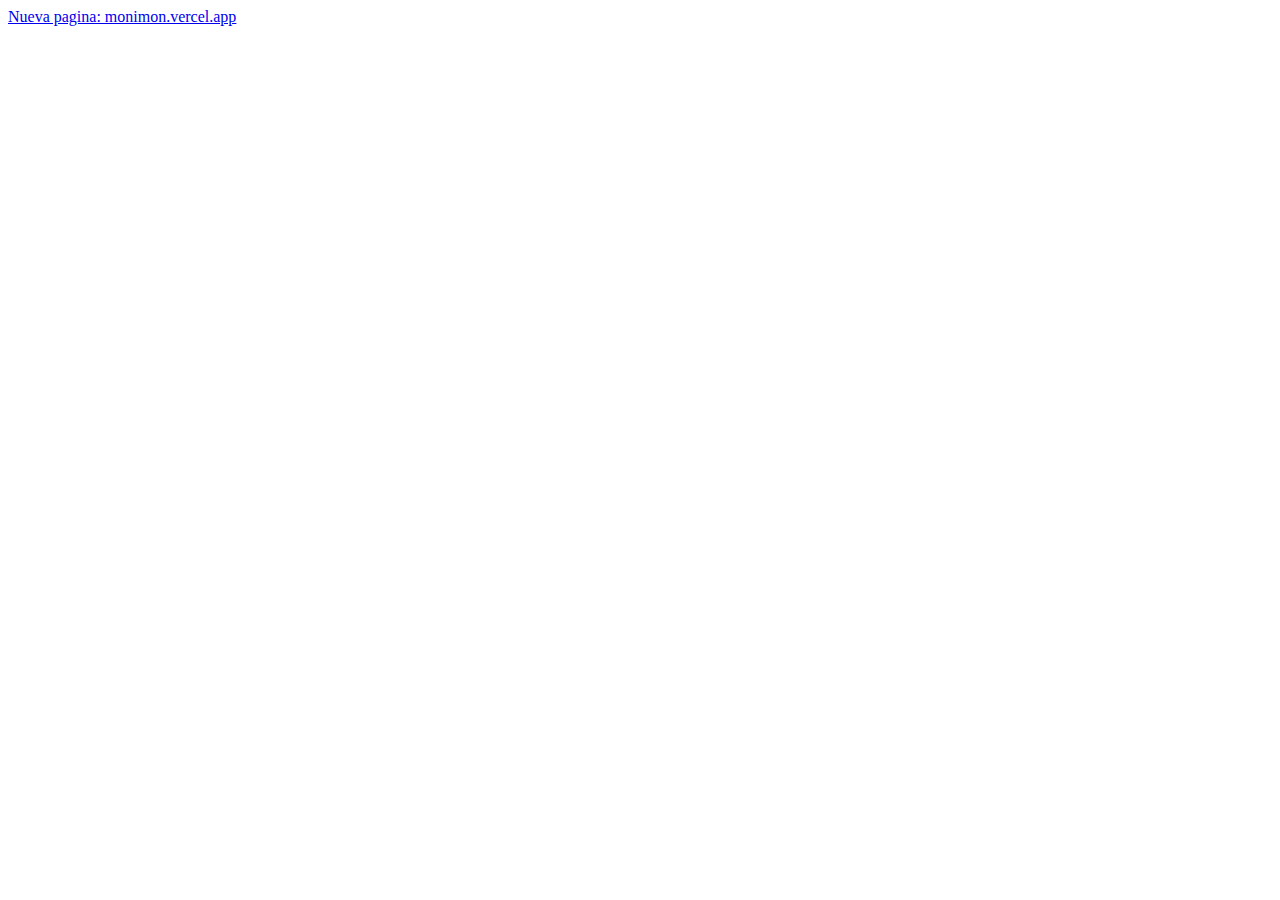
<file: src/main/resources/templates/index.html>
<!DOCTYPE html>
<html lang="en">
<head>
    <meta charset="UTF-8">
    <title>Monimon</title>
    <link rel="stylesheet" th:href="@{/css/index.css}">
    <link href="https://fonts.googleapis.com/css2?family=Bebas+Neue&display=swap" rel="stylesheet">
    <script th:src="@{/js/index.js}"></script>
</head>
<body>

<a href="https://monimon.vercel.app/" target="_blank">
Nueva pagina: monimon.vercel.app
</a>

</body>
</html>
</file>
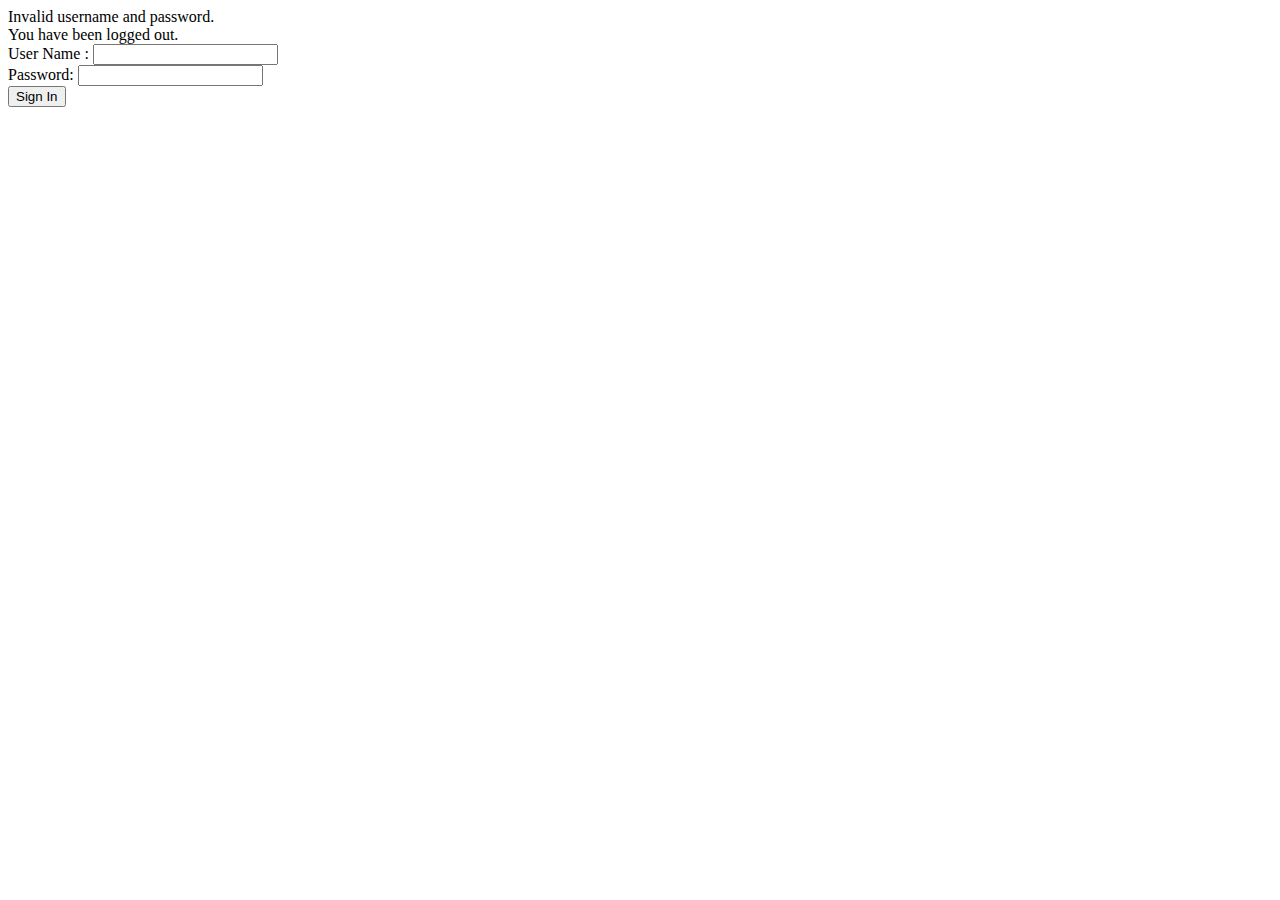
<file: src/main/resources/templates/login.html>
<!DOCTYPE html>
<html xmlns="http://www.w3.org/1999/xhtml" xmlns:th="https://www.thymeleaf.org">
<head>
    <title>Login</title>
    <link rel="stylesheet" th:href="@{/login.html}">
</head>
<body>
<div th:if="${param.error}">
    Invalid username and password.
</div>
<div th:if="${param.logout}">
    You have been logged out.
</div>
<form th:action="@{/login}" method="post">
    <div><label> User Name : <input type="text" name="username"/> </label></div>
    <div><label> Password: <input type="password" name="password"/> </label></div>
    <div><input type="submit" value="Sign In"/></div>
</form>
</body>
</html>
</file>
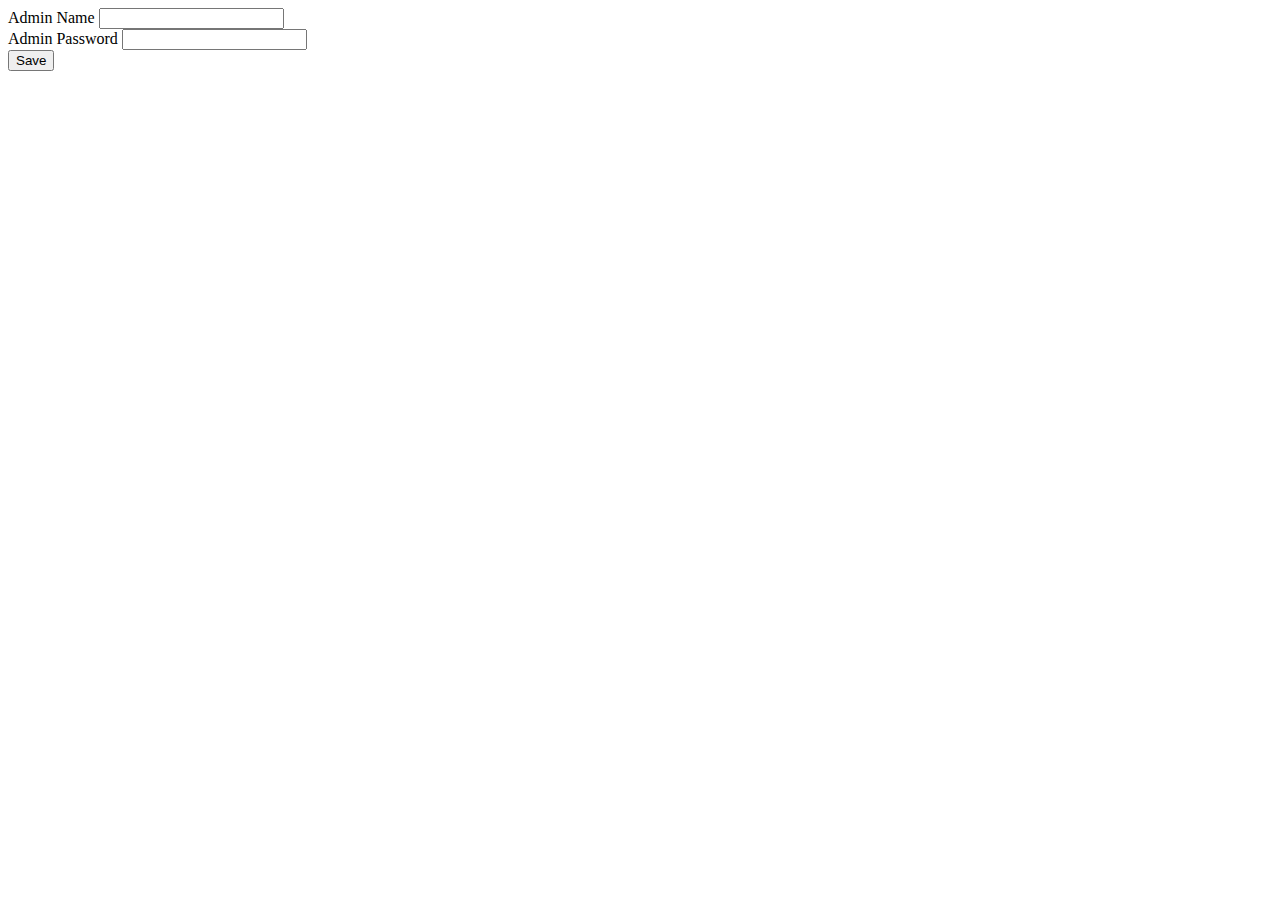
<file: src/main/resources/templates/settings/admin.html>
<!DOCTYPE html>
<html lang="en">
<head>
    <meta charset="UTF-8">
    <title>Admin Settings</title>
    <link rel="stylesheet" th:href="@{/css/settings/admin.css}">
</head>
<body>

<!-- form to edit admin -->
<form action="/settings/admin" method="post" th:object="${adminUser}">
    <div>
        <label for="username">Admin Name</label>
        <input type="text" name="username" id="username" th:value="${adminUser.getUsername()}">
    </div>

    <div>
        <label for="password">Admin Password</label>
        <input type="password" name="password" id="password">
    </div>

    <input type="submit" value="Save">

</form>
</body>
</html>
</file>
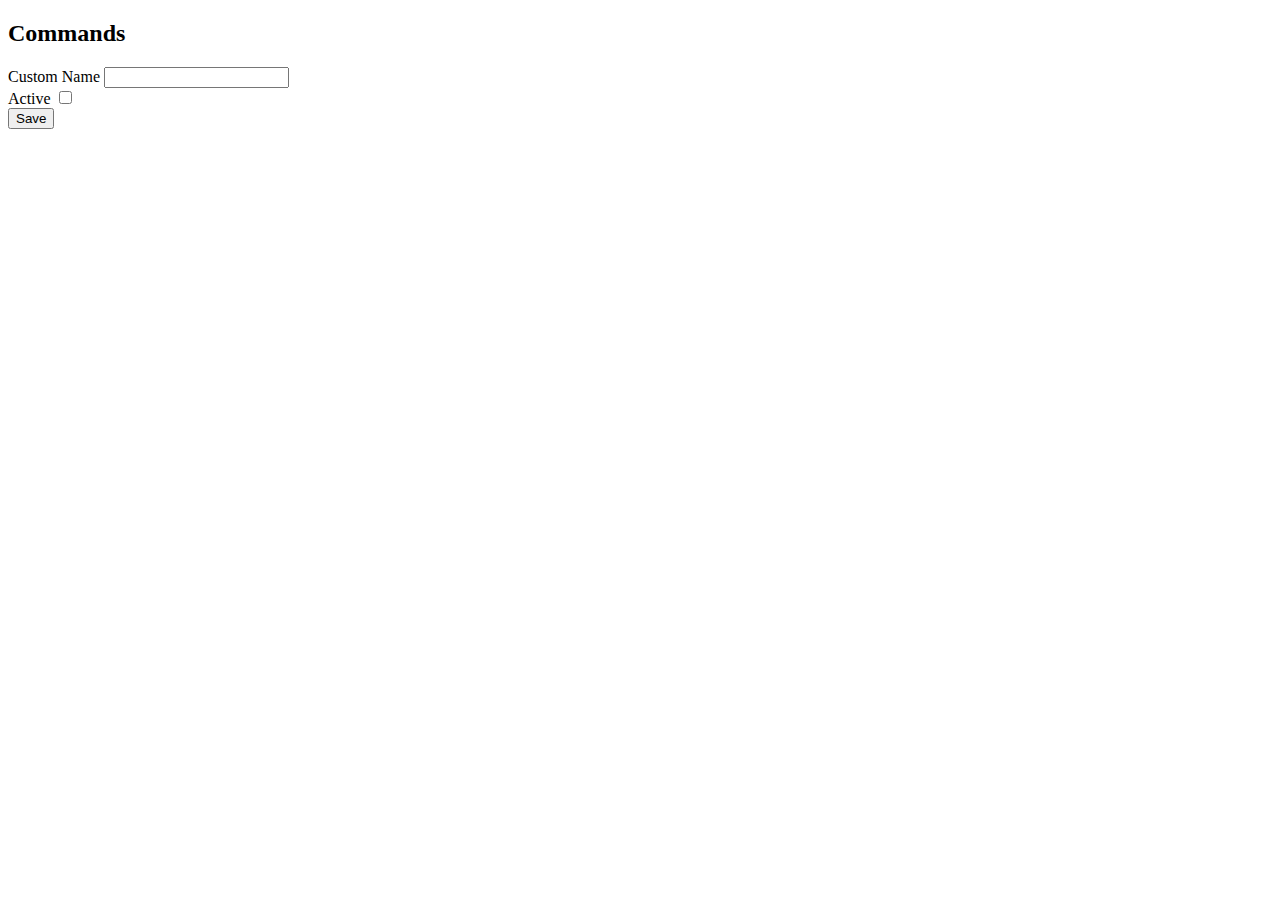
<file: src/main/resources/templates/settings/commands.html>
<!DOCTYPE html>
<html lang="en">
<head>
    <meta charset="UTF-8">
    <title>Commands</title>
    <link rel="stylesheet" th:href="@{/css/settings/commands.css}">

</head>
<body>

 <h2 class="text-center">Commands</h2>

 <div class="command" th:each="command : ${commands}">
        <form action="/settings/commands" method="post" th:object="${command}">
            <div>
                <h3 th:text="${command.getName()}"></h3>
            </div>

            <input type="hidden" name="name" th:value="${command.getName()}">

            <div>
                <label for="customName">Custom Name</label>
                <input type="text" name="customName" id="customName" th:value="${command.getCustomName()}">
            </div>

            <div>
                <label for="active">Active</label>
                <input type="checkbox" name="active" id="active" th:checked="${command.isActive()}">
            </div>

            <input type="submit" value="Save">
        </form>

 </div>

</body>
</html>
</file>
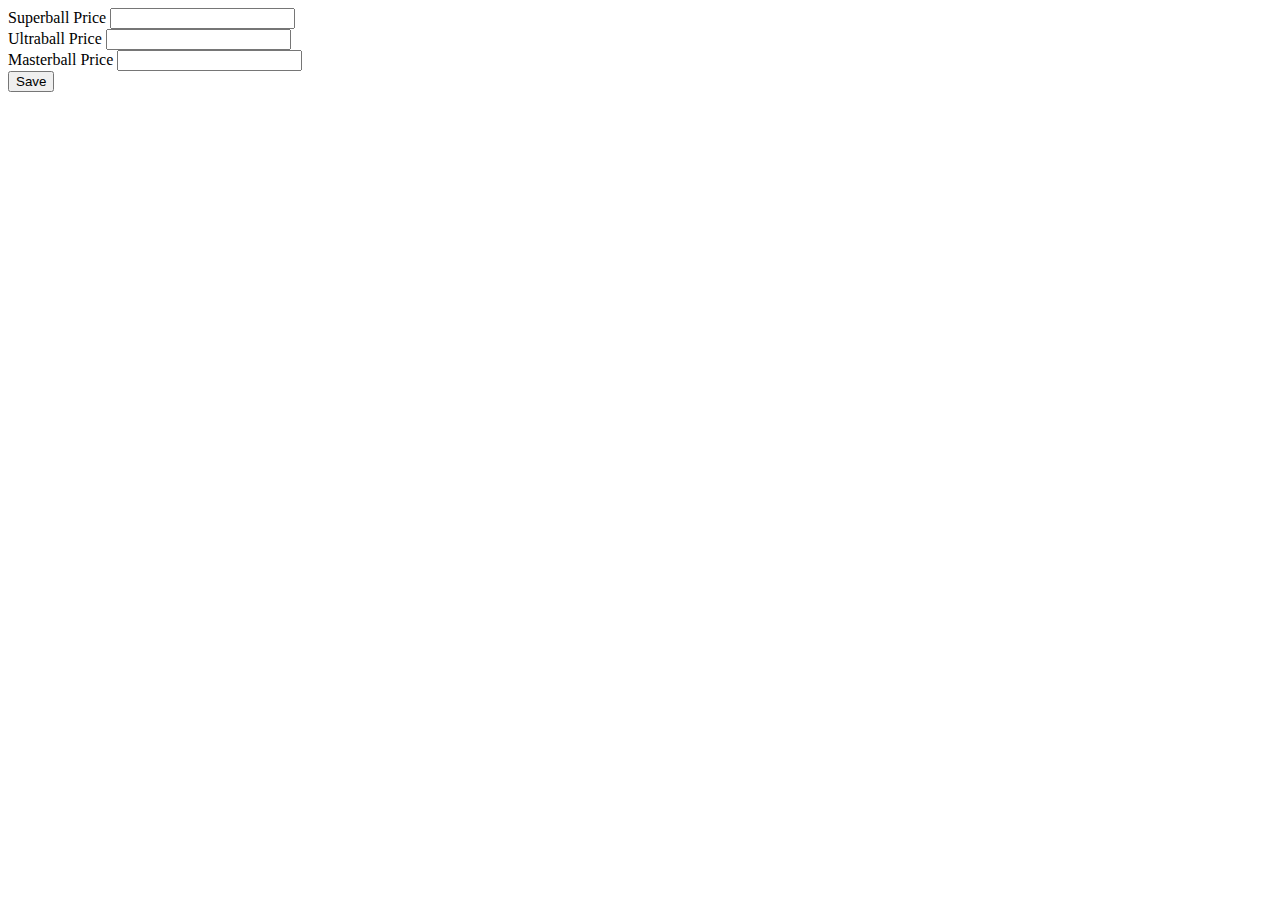
<file: src/main/resources/templates/settings/prices.html>
<!DOCTYPE html>
<html lang="en">
<head>
    <meta charset="UTF-8">
    <title>Title</title>
    <link rel="stylesheet" th:href="@{/css/settings/prices.css}">
</head>
<body>

<form action="/settings/prices" method="post" th:object="${prices}">

  <div>
    <label for="superballPrice">Superball Price</label>
    <input type="number" name="superballPrice" id="superballPrice" th:value="${prices.getSuperballPrice()}">
  </div>

    <div>
        <label for="ultraballPrice">Ultraball Price</label>
        <input type="number" name="ultraballPrice" id="ultraballPrice" th:value="${prices.getUltraballPrice()}">
    </div>

    <div>
        <label for="masterballPrice">Masterball Price</label>
        <input type="number" name="masterballPrice" id="masterballPrice" th:value="${prices.getMasterballPrice()}">
    </div>

  <input type="submit" value="Save">

</form>

</body>
</html>
</file>
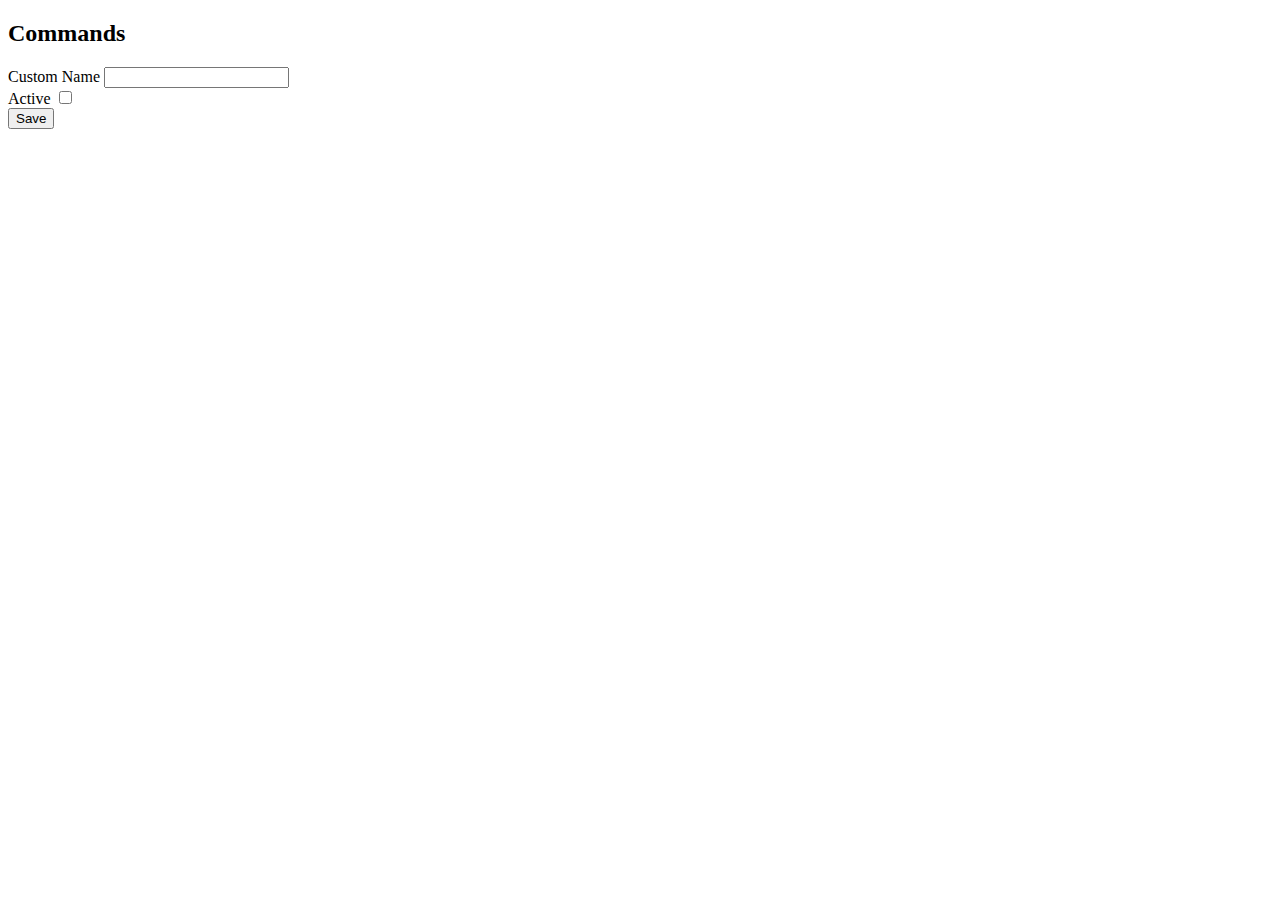
<file: src/main/resources/templates/settings/rewards.html>
<!DOCTYPE html>
<html lang="en">
<head>
    <meta charset="UTF-8">
    <title>Title</title>
    <link rel="stylesheet" th:href="@{/css/settings/rewards.css}">
</head>
<body>

<h2 class="text-center">Commands</h2>

<div class="command" th:each="command : ${commands}">
    <form action="/settings/rewards" method="post" th:object="${command}">
        <div>
            <h3 th:text="${command.getName()}"></h3>
        </div>

        <input type="hidden" name="name" th:value="${command.getName()}">

        <div>
            <label for="customName">Custom Name</label>
            <input type="text" name="customName" id="customName" th:value="${command.getCustomName()}">
        </div>

        <div>
            <label for="active">Active</label>
            <input type="checkbox" name="active" id="active" th:checked="${command.isActive()}">
        </div>

        <input type="submit" value="Save">
    </form>

</div>

</body>
</html>
</file>
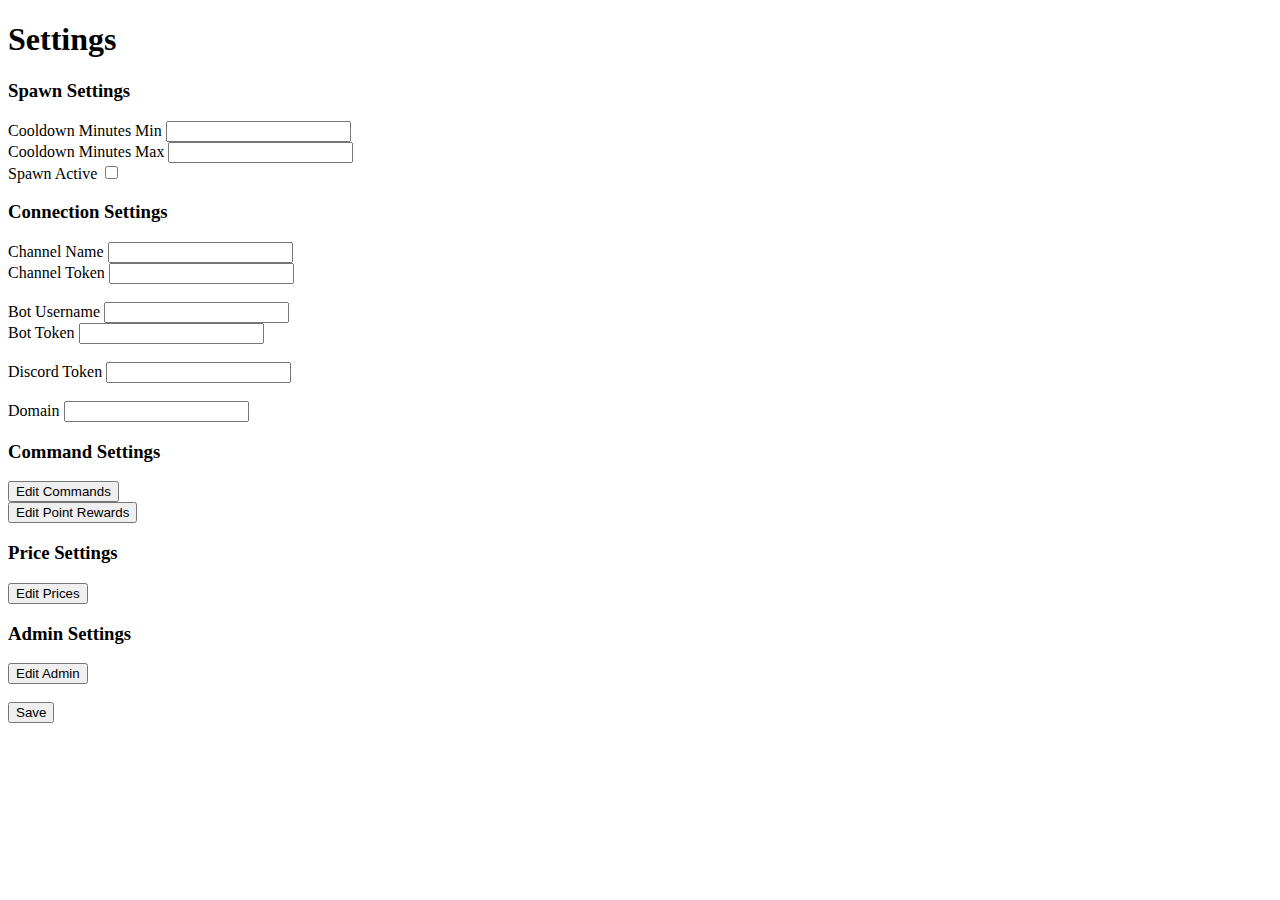
<file: src/main/resources/templates/settings/settings.html>
<!DOCTYPE html>
<html lang="en">

<head>
    <meta charset="UTF-8">
    <title>Settings</title>
    <link rel="stylesheet" th:href="@{/css/settings/settings.css}">
</head>
<body>

<h1>Settings</h1>

<form action="/settings" method="post" th:object="${settings}">

    <div class="spawn-settings" >
        <h3>Spawn Settings</h3>

        <label for="cdMinutes">Cooldown Minutes Min</label>
        <input type="number" name="cdMinutes" id="cdMinutes" th:value="${settings.getCdMinutes()}">

        <br>

        <label for="maxCdMinutes">Cooldown Minutes Max</label>
        <input type="number" name="maxCdMinutes" id="maxCdMinutes" th:value="${settings.getMaxCdMinutes()}">

        <br>

        <label for="spawnActive">Spawn Active</label>
        <input type="checkbox" name="spawnActive" id="spawnActive" th:checked="${settings.isSpawnActive()}">
    </div>

    <div class="Connection Settings">
        <h3>Connection Settings</h3>

        <label for="channelName">Channel Name</label>
        <input type="text" name="channelName" id="channelName" th:value="${settings.getChannelName()}" required>

        <br>

        <label for="oauthTokenChannel">Channel Token</label>
        <input type="text" name="oauthTokenChannel" id="oauthTokenChannel" th:required="${!settings.isHaveChannelToken()}">

        <br>
        <br>

        <label for="botUsername">Bot Username</label>
        <input type="text" name="botUsername" id="botUsername" th:value="${settings.getBotUsername()}" required>

        <br>

        <label for="oauthTokenBot">Bot Token</label>
        <input type="text" name="oauthTokenBot" id="oauthTokenBot" th:required="${!settings.isHaveBotToken()}">

        <br>
        <br>

        <label for="discordToken">Discord Token</label>
        <input type="text" name="discordToken" id="discordToken" th:required="${!settings.isHaveDiscordToken()}">

        <br>
        <br>

        <label for="domain">Domain</label>
        <input type="text" name="domain" id="domain" th:value="${settings.getDomain()}" required>
    </div>

    <div class="Command Settings">
        <h3>Command Settings</h3>

        <a href="/settings/commands">
            <button type="button">Edit Commands</button>
        </a>

        <br>

        <a href="/settings/rewards">
            <button type="button">Edit Point Rewards</button>
        </a>

    </div>

    <dive class="price_settings">
        <h3>Price Settings</h3>

        <a href="/settings/prices">
            <button type="button">Edit Prices</button>
        </a>
    </dive>

    <div class="Admin Settings">
        <h3>Admin Settings</h3>

        <a href="/settings/admin">
            <button type="button">Edit Admin</button>
        </a>

    </div>

    <br>

    <input type="submit" value="Save">

</form>

</body>
</html>
</file>
